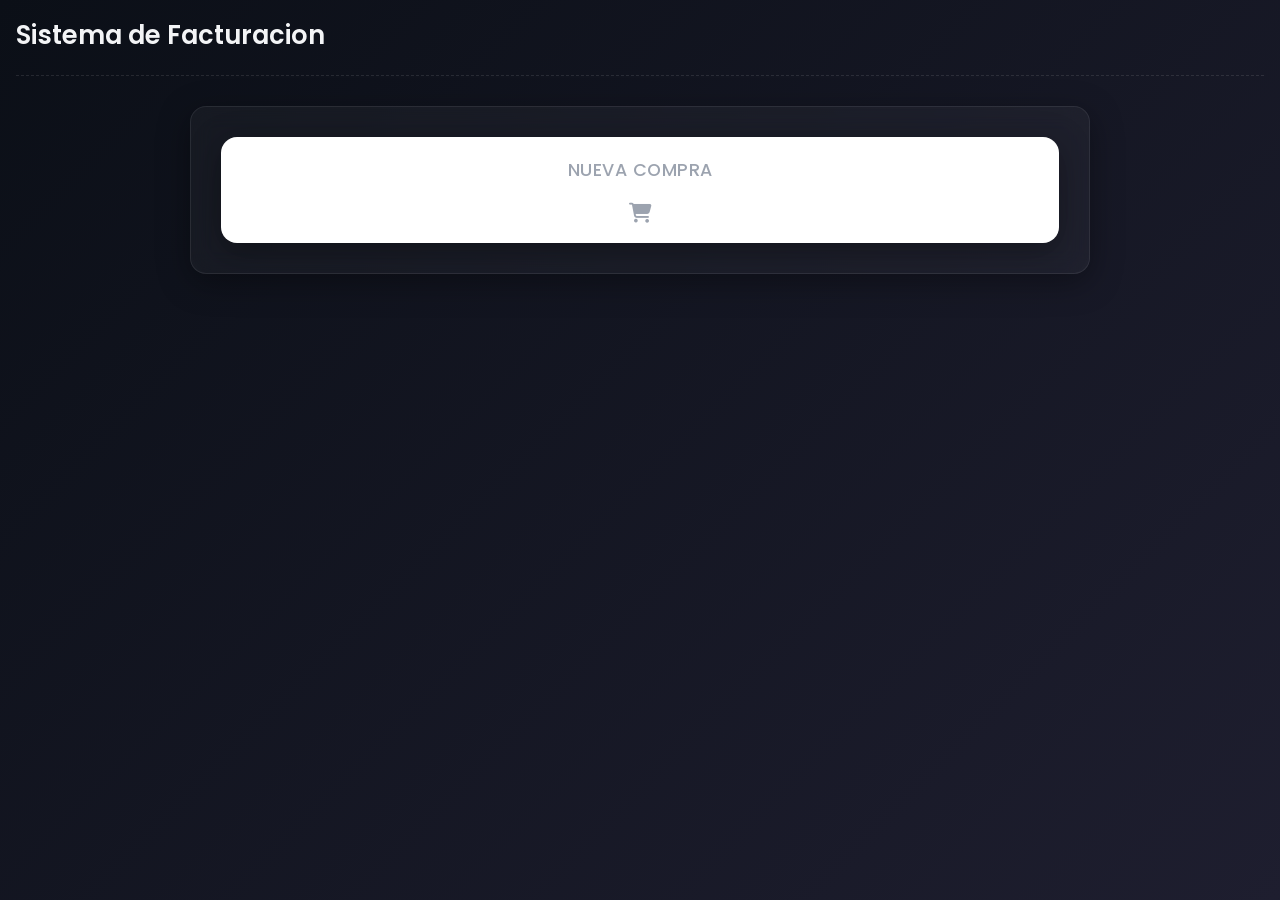
<file: Sistema de Facturacion/index.html>
<!doctype html>
<html lang="en">
  <head>
    <meta charset="UTF-8" />
    <meta name="viewport" content="width=device-width, initial-scale=1.0" />
    <link rel="preconnect" href="https://fonts.googleapis.com" />
    <link rel="preconnect" href="https://fonts.gstatic.com" crossorigin />
    <link
      rel="stylesheet"
      href="https://cdnjs.cloudflare.com/ajax/libs/font-awesome/6.5.1/css/all.min.css"
    />
    <link
      href="https://fonts.googleapis.com/css2?family=Poppins:wght@300;400;500;600;700&display=swap"
      rel="stylesheet"
    />
    <link rel="stylesheet" href="assets/css/main.css" />

    <title>Sistema de Facturacion</title>
  </head>
  <body>
    <header class="invoice-header">
      <h1>Sistema de Facturacion</h1>
    </header>
    <main>
      <div class="card-content">
        <a class="card" href="assets/pages/facturacion.html">
          <h2>Nueva Compra</h2>
          <i class="fa-solid fa-cart-shopping"></i>
        </a>
      </div>
    </main>
  </body>
</html>
</file>
<file: Sistema de Facturacion/assets/css/main.css>
@import url(global.css);
@import url(home.css);
@import url(facturacion.css);
</file>
